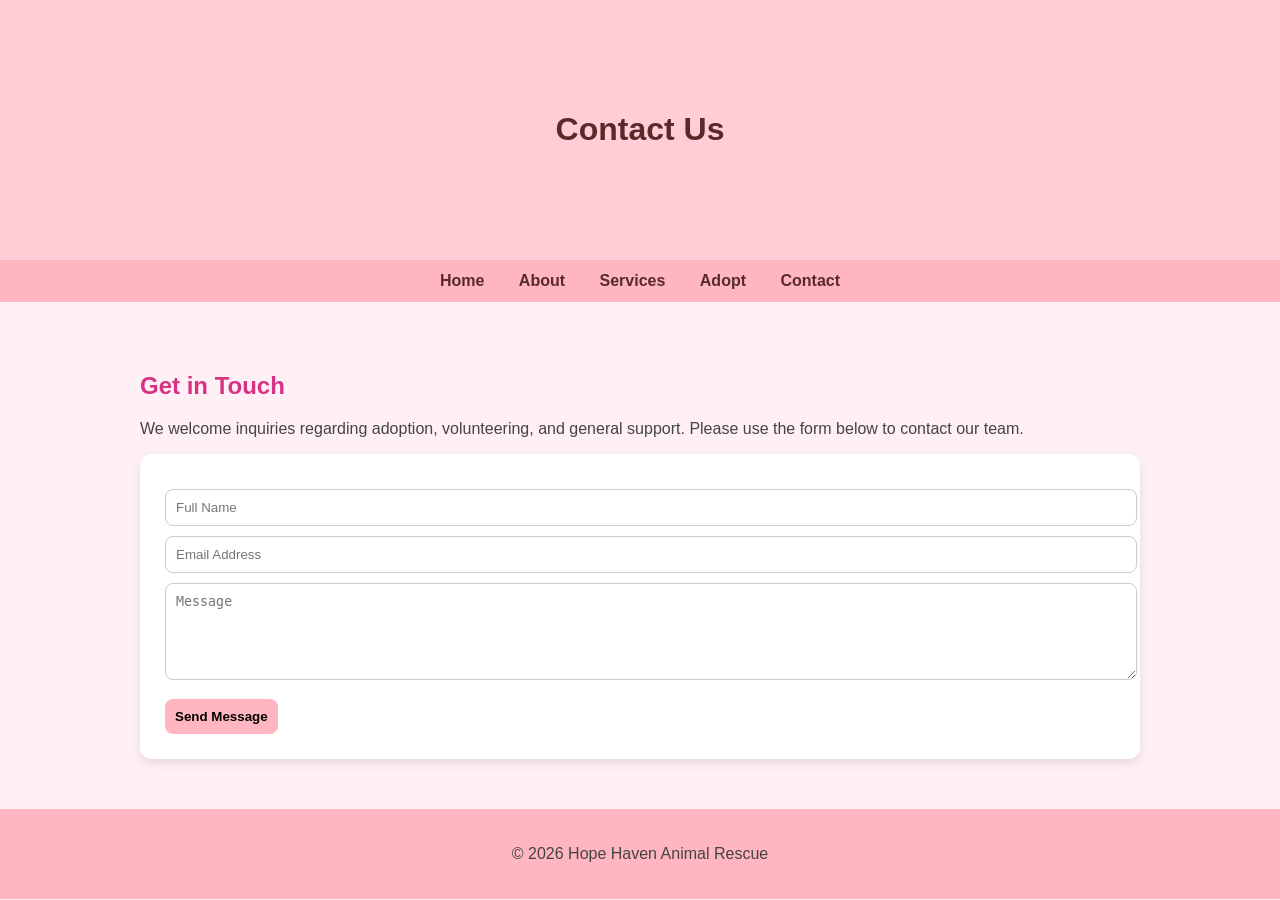
<file: contact.html>
<!DOCTYPE html>
<html>
<head>
<title>Contact | Hope Haven</title>
<link rel="stylesheet" href="style.css">
</head>

<body>

<header>
<h1>Contact Us</h1>
</header>

<nav>
<a href="index.html">Home</a>
<a href="about.html">About</a>
<a href="services.html">Services</a>
<a href="adopt.html">Adopt</a>
<a href="contact.html">Contact</a>
</nav>

<section>
<h2>Get in Touch</h2>
<p>
We welcome inquiries regarding adoption, volunteering, and general support. Please use the form below to contact our team.
</p>

<div class="contact-form">
<form>
<input type="text" placeholder="Full Name" required>
<input type="email" placeholder="Email Address" required>
<textarea rows="5" placeholder="Message" required></textarea>
<button type="submit">Send Message</button>
</form>
</div>

</section>

<footer>
<p>© 2026 Hope Haven Animal Rescue</p>
</footer>

</body>
</html>
</file>
<file: style.css>
body {
    margin: 0;
    font-family: 'Segoe UI', sans-serif;
    background-color: #fff0f5;
    color: #444;
}

header {
    background: linear-gradient(rgba(255,182,193,0.6), rgba(255,182,193,0.6)),
    url('https://images.unsplash.com/photo-1601758174114-e711c0cbaa69?auto=format&fit=crop&w=1400&q=80');
    background-size: cover;
    background-position: center;
    text-align: center;
    padding: 90px 20px;
    color: #5a2a2a;
}

nav {
    background: #ffb6c1;
    padding: 12px;
    text-align: center;
}

nav a {
    margin: 0 15px;
    text-decoration: none;
    color: #5a2a2a;
    font-weight: bold;
}

section {
    max-width: 1000px;
    margin: auto;
    padding: 50px 20px;
}

h2 {
    color: #d63384;
}

.gallery {
    display: grid;
    grid-template-columns: repeat(auto-fit, minmax(250px, 1fr));
    gap: 15px;
}

.gallery img {
    width: 100%;
    height: 220px;
    object-fit: cover;
    border-radius: 12px;
}

.card {
    background: white;
    padding: 20px;
    border-radius: 12px;
    margin-top: 20px;
    box-shadow: 0 4px 10px rgba(0,0,0,0.1);
}

.contact-form {
    background: white;
    padding: 25px;
    border-radius: 12px;
    box-shadow: 0 4px 10px rgba(0,0,0,0.1);
}

.contact-form input,
.contact-form textarea {
    width: 100%;
    padding: 10px;
    margin-top: 10px;
    border-radius: 8px;
    border: 1px solid #ccc;
}

.contact-form button {
    margin-top: 15px;
    padding: 10px;
    background: #ffb6c1;
    border: none;
    border-radius: 8px;
    font-weight: bold;
    cursor: pointer;
}

footer {
    background: #ffb6c1;
    text-align: center;
    padding: 20px;
}
</file>
